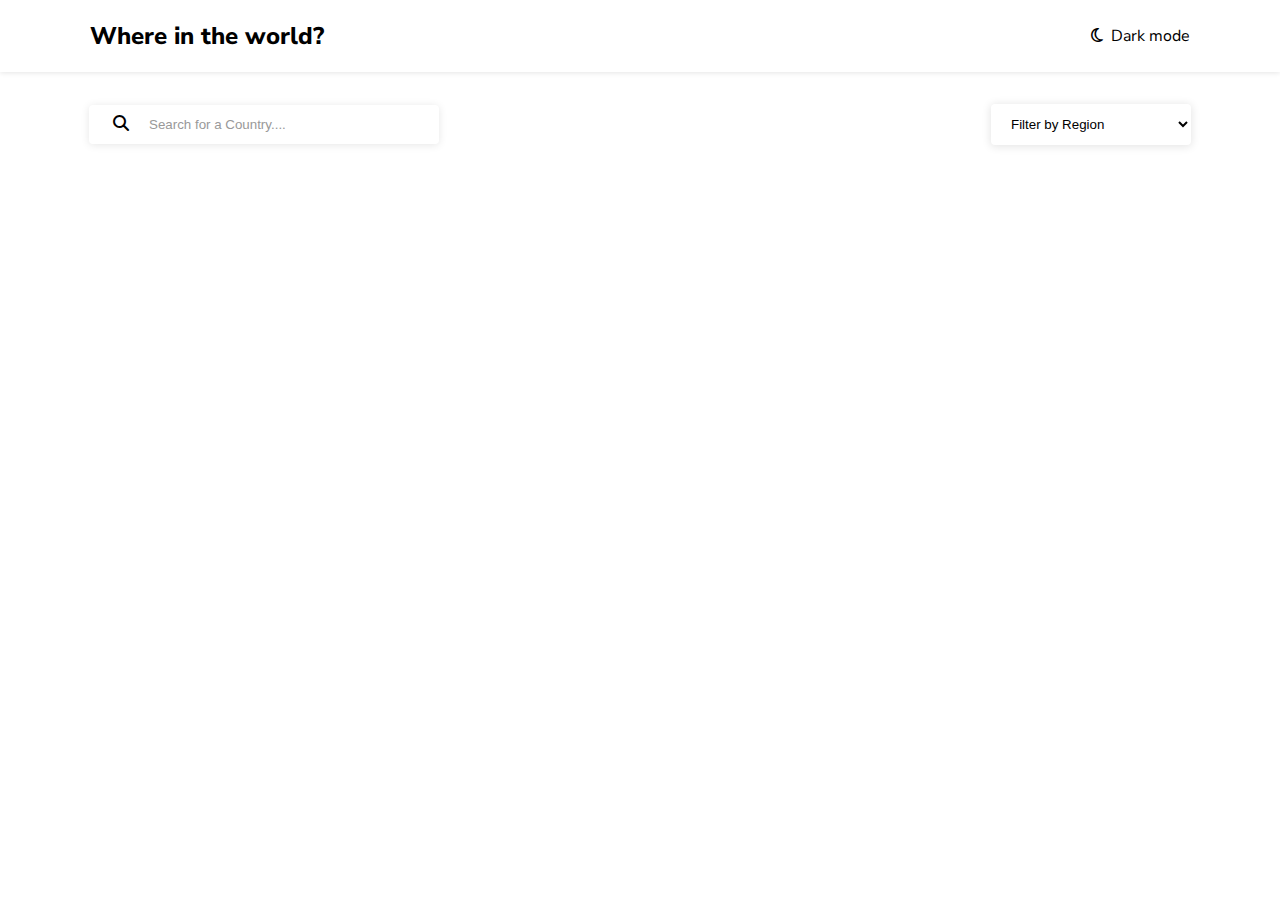
<file: index.html>
<!DOCTYPE html>
<html lang="en">
  <head>
    <meta charset="UTF-8" />
    <meta name="viewport" content="width=device-width, initial-scale=1.0" />
    <script src="/script.js" defer></script>
    <link
      href="https://fonts.googleapis.com/css?family=Nunito+Sans:200,300,regular,500,600,700,800,900,200italic,300italic,italic,500italic,600italic,700italic,800italic,900italic"
      rel="stylesheet"
    />
    <link
      rel="stylesheet"
      href="https://cdnjs.cloudflare.com/ajax/libs/font-awesome/6.7.2/css/all.min.css"
      integrity="sha512-Evv84Mr4kqVGRNSgIGL/F/aIDqQb7xQ2vcrdIwxfjThSH8CSR7PBEakCr51Ck+w+/U6swU2Im1vVX0SVk9ABhg=="
      crossorigin="anonymous"
      referrerpolicy="no-referrer"
    />
    <link rel="stylesheet" href="style.css" />
    <title>Countries</title>
  </head>
  <body>
    <header class="header">
      <div class="header-content">
        <h2 class="title"><a href="/">Where in the world?</a></h2>
        <p class="mode">
          <i class="fa-regular fa-moon"></i>&nbsp;&nbsp;Dark mode
        </p>
      </div>
    </header>

    <div class="search-filter-container">
      <div class="search-container">
        <i class="fa-solid fa-magnifying-glass"></i>
        <input type="text" placeholder="Search for a Country...." />
      </div>

      <select class="filter-by-region">
        <option hidden>Filter by Region</option>
        <option value="Africa">Africa</option>
        <option value="Asia">Asia</option>
        <option value="America">America</option>
        <option value="Europe">Europe</option>
        <option value="Oceania">Oceania</option>
      </select>
    </div>

    <main>
      <div class="cardss">
        <div class="countries-container"></div>
      </div>
    </main>
  </body>
</html>
</file>
<file: style.css>
* {
  box-sizing: border-box;
}

body {
  --background-color: white;
  --text-color: black;
  --elements-color: white;

  margin: 0;
  font-family: Nunito sans, sans-serif;
  background-color: var(--background-color);
  color: var(--text-color);
}

body.dark {
  --background-color: hsl(207, 26%, 17%);
  --text-color: white;
  --elements-color: hsl(209, 23%, 22%);
}

a {
  text-decoration-line: none;
  color: inherit;
}

.header {
  box-shadow: 0 1px 5px 0px rgba(0, 0, 0, 0.1);
  padding-inline: 24px;
  background-color: var(--elements-color);
}

.header-content {
  display: flex;
  justify-content: space-between;
  align-items: center;
  max-width: 1100px;
  margin-inline: auto;

  /* background-color: antiquewhite; */
}

.mode {
  cursor: pointer;
}

.title {
  font-weight: 800;
}

main {
  padding: 24px;
}

/* .cardss{
    display: flex;
    justify-content: center;
} */
.countries-container {
  max-width: 1100px;
  margin-inline: auto;
  margin-top: 16px;
  display: flex;

  gap: 32px;
  flex-wrap: wrap;
  justify-content: space-between;
  /* background-color: var(--elements-color); */
}
.less-than-three {
  justify-content: flex-start;
}

.country-card {
  display: inline-block;
  width: 250px;
  border-radius: 2px;
  box-shadow: 0 1px 8px 0px rgba(0, 0, 0, 0.2);
  overflow: hidden;
  padding-bottom: 24px;
  transition: all 0.2s ease-in-out;
  background-color: var(--elements-color);
}

.country-card:hover {
  transform: scale(1.02);
  box-shadow: 0 1px 16px 0px rgba(0, 0, 0, 0.2);
}

.country-card img {
  width: 100%;
  /* aspect-ratio: 4/2; */
  object-fit: cover;
}

.card-text {
  padding-inline: 16px;
}

.card-title {
  font-size: 24px;
  margin-block: 16px;
}

.card-text p {
  margin-block: 8px;
}

.search-filter-container {
  /* margin-bottom: 16px; */
  margin-top: 32px;
  padding-inline: 24px;
  display: flex;
  justify-content: space-between;
  align-items: center;
  max-width: 1150px;
  margin-inline: auto;
}

.filter-by-region {
  width: 200px;
  padding: 12px 16px;
  border: none;
  outline: none;
  box-shadow: 0 1px 8px 1px rgba(0, 0, 0, 0.1);
  border-radius: 4px;
  background-color: var(--elements-color);
  color: var(--text-color);
}

.search-container {
  box-shadow: 0 1px 8px 0px rgba(0, 0, 0, 0.1);
  max-width: 350px;
  border-radius: 4px;
  padding-left: 24px;
  color: #999;
  overflow: hidden;
  width: 100%;
  background-color: var(--elements-color);
  color: var(--text-color);
}

.search-container input {
  border: none;
  outline: none;
  padding-inline: 16px;
  padding-block: 12px;
  width: 93%;
  background-color: var(--elements-color);
  color: var(--text-color);
}

.search-container input::placeholder {
  color: #999;
}

@media (width<600px) {
  .countries-container {
    justify-content: center;
  }

  .title {
    font-size: 16px;
  }

  .search-filter-container {
    flex-direction: column;
    row-gap: 32px;
    align-items: flex-start;
  }
}
</file>
